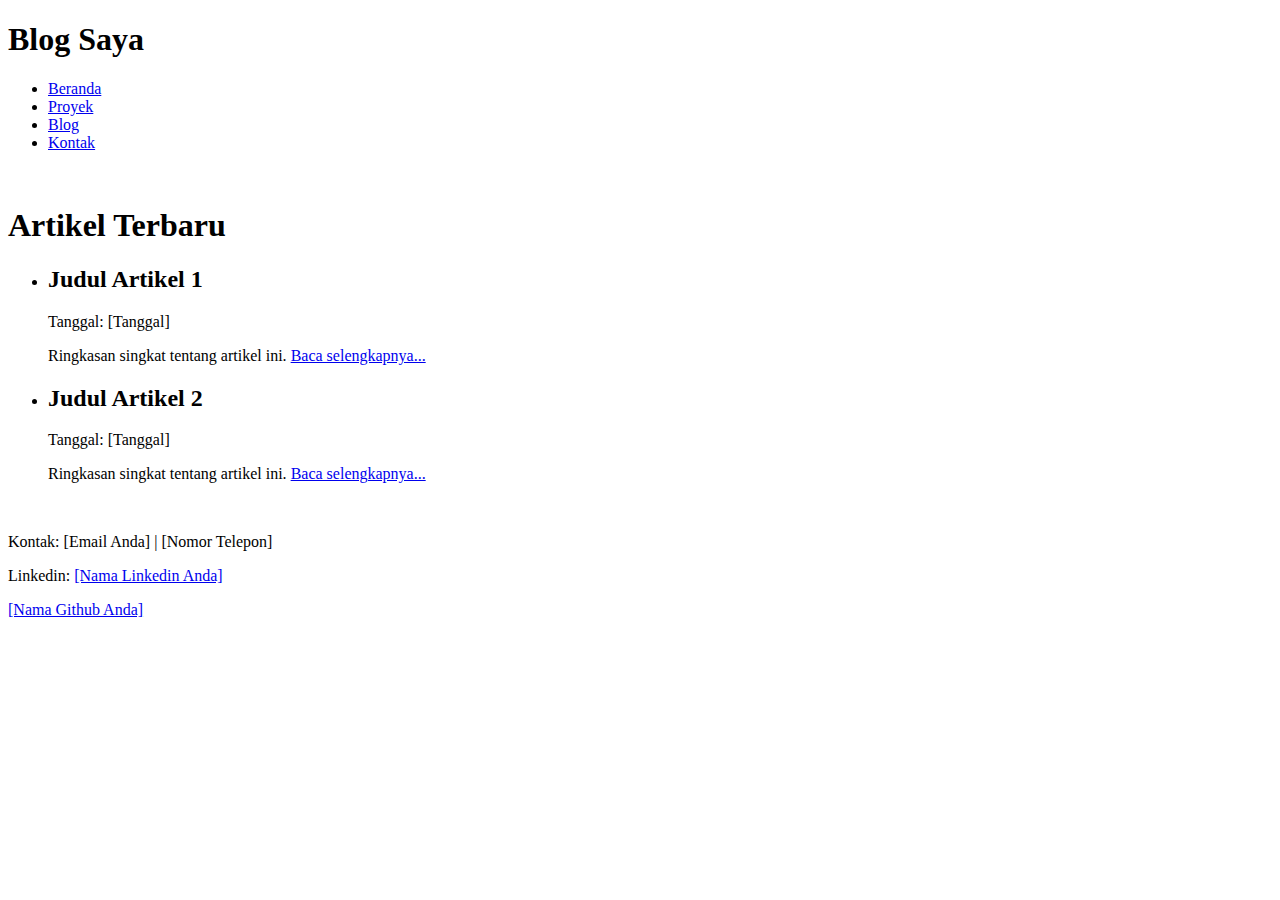
<file: blog.html>
<!DOCTYPE html>
<html lang="en">
<head>
    <meta charset="UTF-8">
    <meta name="viewport" content="width=device-width, initial-scale=1.0">
    <title>Blog Saya</title>
</head>
<body>
    <h1>Blog Saya</h1>
    <ul>
        <li><a href="./index.html">Beranda</a></li>
        <li><a href="./proyeksaya.html">Proyek</a></li>
        <li><a href="./blog.html">Blog</a></li>
        <li><a href="./kontak.html">Kontak</a></li>
    </ul>
    <br>
    <h1>Artikel Terbaru</h1>
    <ul>
        <li>
            <h2>Judul Artikel 1</h2>
            <p>Tanggal: [Tanggal]</p>
            <p>
                Ringkasan singkat tentang artikel ini. <a href="#">Baca selengkapnya...</a>
            </p>
        </li>
    </ul>
    <ul>
        <li>
            <h2>Judul Artikel 2</h2>
            <p>Tanggal: [Tanggal]</p>
            <p>
                Ringkasan singkat tentang artikel ini. <a href="#">Baca selengkapnya...</a>
            </p>
        </li>
    </ul><br>
    <p>Kontak: [Email Anda] | [Nomor Telepon]</p>
    <p>Linkedin: 
        <a href="https://www.linkedin.com/in/achmad-syah-hidayat/">
            [Nama Linkedin Anda]
        </a>
    </p>
    <p>
        <a href="https://github.com/AchmadSyah27/prj_001">
            [Nama Github Anda]
        </a>
    </p>
</body>
</html>
</file>
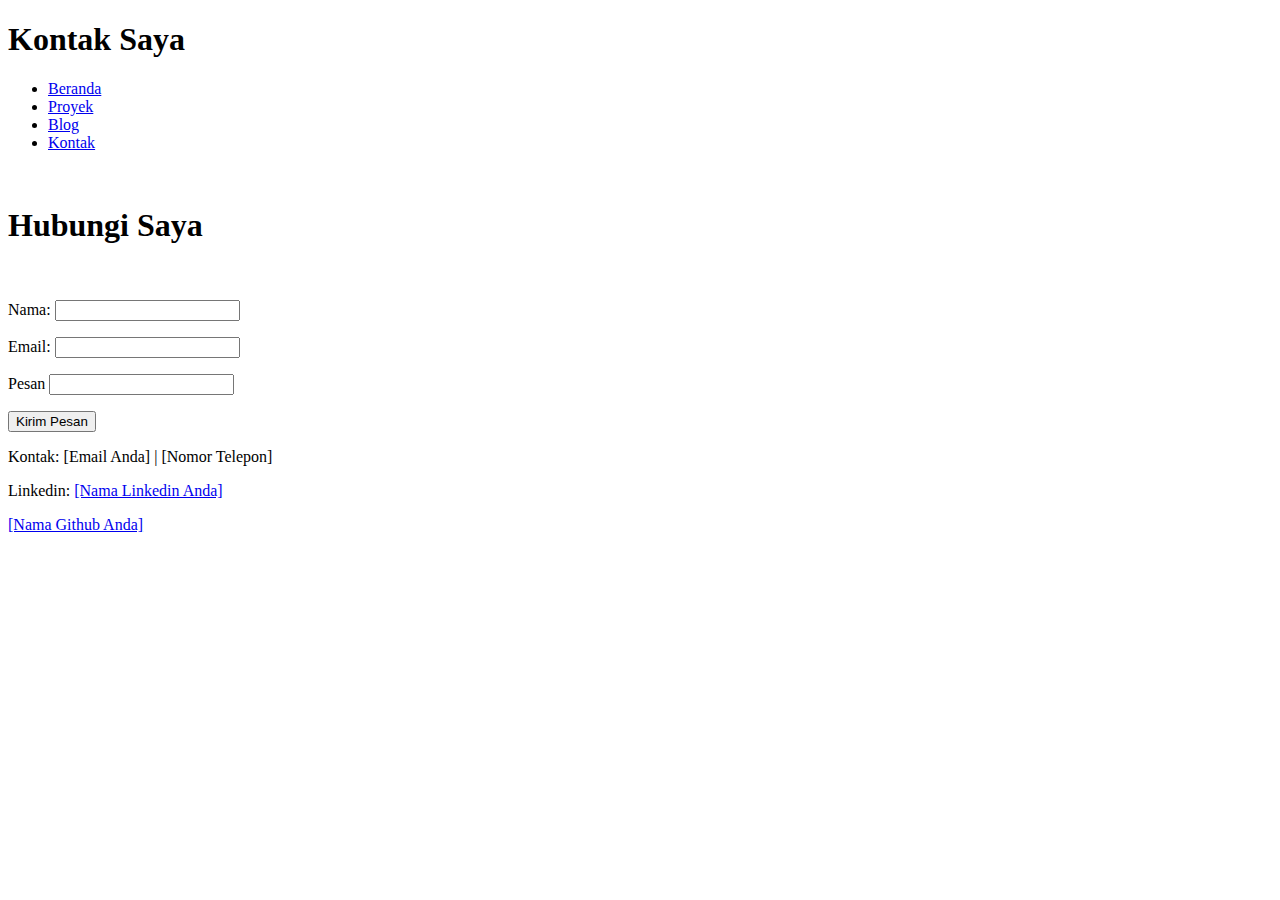
<file: kontak.html>
<!DOCTYPE html>
<html lang="en">
<head>
    <meta charset="UTF-8">
    <meta name="viewport" content="width=device-width, initial-scale=1.0">
    <title>Kontak personal</title>
</head>
<body>
    <h1>Kontak Saya</h1>
    <ul>
        <li><a href="./index.html">Beranda</a></li>
        <li><a href="./proyeksaya.html">Proyek</a></li>
        <li><a href="./blog.html">Blog</a></li>
        <li><a href="./kontak.html">Kontak</a></li>
    </ul>
    <br>
    <h1>Hubungi Saya</h1>
    <br>
    <div>
    <p>Nama: 
        <input type="text">
    </p>
        <p>Email: 
        <input type="email">
    </p>
    <p>Pesan
        <input type="text">
    </p>
    <button>Kirim Pesan</button>
    
    </div>
    <p>Kontak: [Email Anda] | [Nomor Telepon]</p>
    <p>Linkedin: 
        <a href="https://www.linkedin.com/in/achmad-syah-hidayat/">
            [Nama Linkedin Anda]
        </a>
    </p>
    <p>
        <a href="https://github.com/AchmadSyah27/prj_001">
            [Nama Github Anda]
        </a>
    </p>
</body>
</html>
</file>
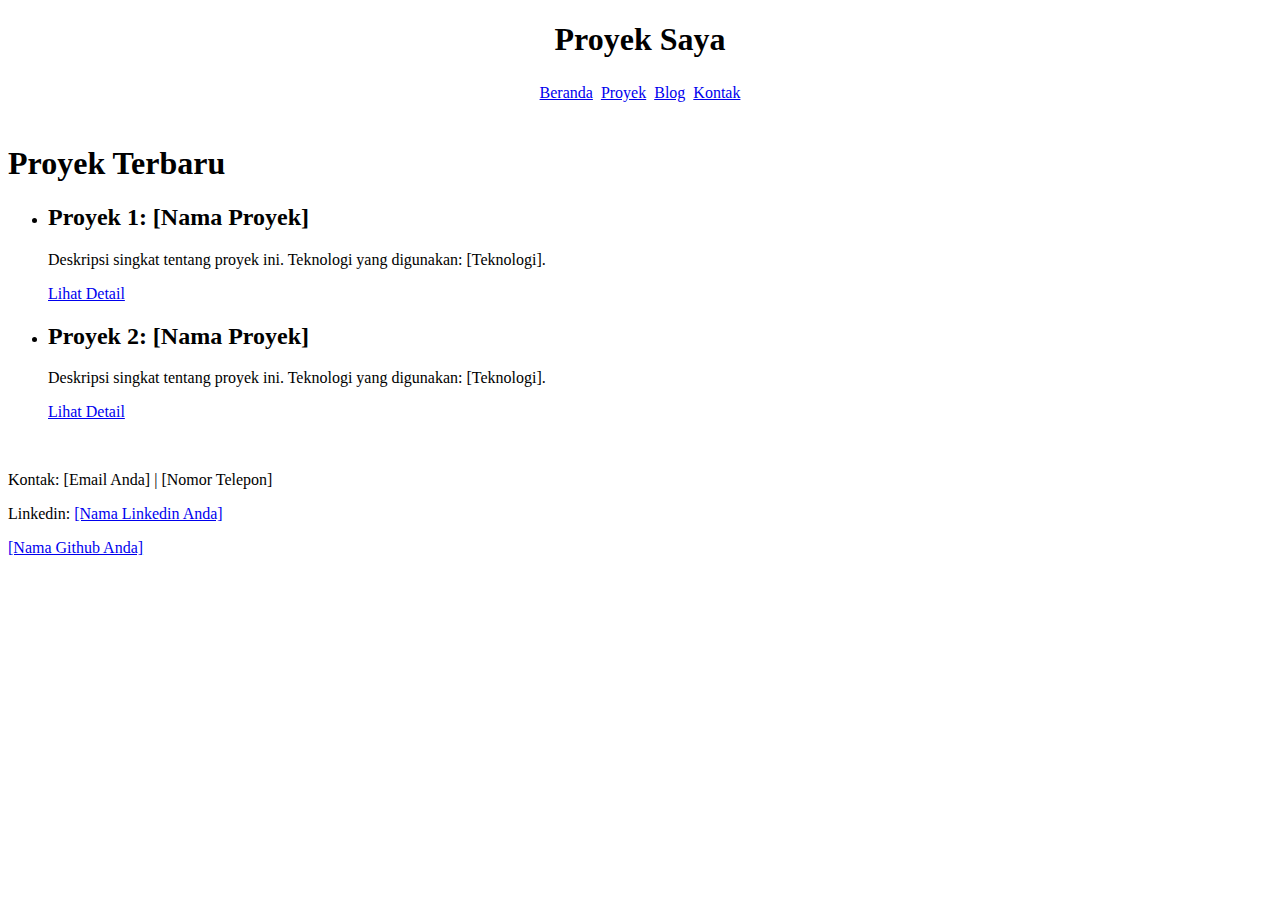
<file: proyeksaya.html>
<!DOCTYPE html>
<html lang="en">
  <head>
    <meta charset="UTF-8" />
    <meta name="viewport" content="width=device-width, initial-scale=1.0" />
    <title>Proyek Saya</title>
    <link rel="stylesheet" href="style.css" />
  </head>
  <body>
    <h1 id="labelJudul">Proyek Saya</h1>
    <ul id="navbarMenu">
      <li class="navMenu"><a href="./index.html">Beranda</a></li>
      <li class="navMenu"><a href="./proyeksaya.html">Proyek</a></li>
      <li class="navMenu"><a href="./blog.html">Blog</a></li>
      <li class="navMenu"><a href="./kontak.html">Kontak</a></li>
    </ul>
    <br />
    <h1>Proyek Terbaru</h1>
    <ul>
      <li>
        <h2>Proyek 1: [Nama Proyek]</h2>
        <p>
          Deskripsi singkat tentang proyek ini. Teknologi yang digunakan:
          [Teknologi].
        </p>
        <a href="#">Lihat Detail</a>
      </li>
    </ul>
    <ul>
      <li>
        <h2>Proyek 2: [Nama Proyek]</h2>
        <p>
          Deskripsi singkat tentang proyek ini. Teknologi yang digunakan:
          [Teknologi].
        </p>
        <a href="#">Lihat Detail</a>
      </li>
    </ul>
    <br />
    <p>Kontak: [Email Anda] | [Nomor Telepon]</p>
    <p>
      Linkedin:
      <a href="https://www.linkedin.com/in/achmad-syah-hidayat/">
        [Nama Linkedin Anda]
      </a>
    </p>
    <p>
      <a href="https://github.com/AchmadSyah27/prj_001"> [Nama Github Anda] </a>
    </p>
  </body>
</html>
</file>
<file: style.css>
/*menu beranda*/
#labelJudul {
  font-family: serif;
  text-align: center;
}

#navbarMenu{
  display: flex;
  justify-content: center;
  list-style-type: none;
  margin: 0;
  padding: 0;
  overflow: hidden;

}

.navMenu{
  display: inline;
  padding: 4px;
  background-color: white;
  color: black;
}
</file>
